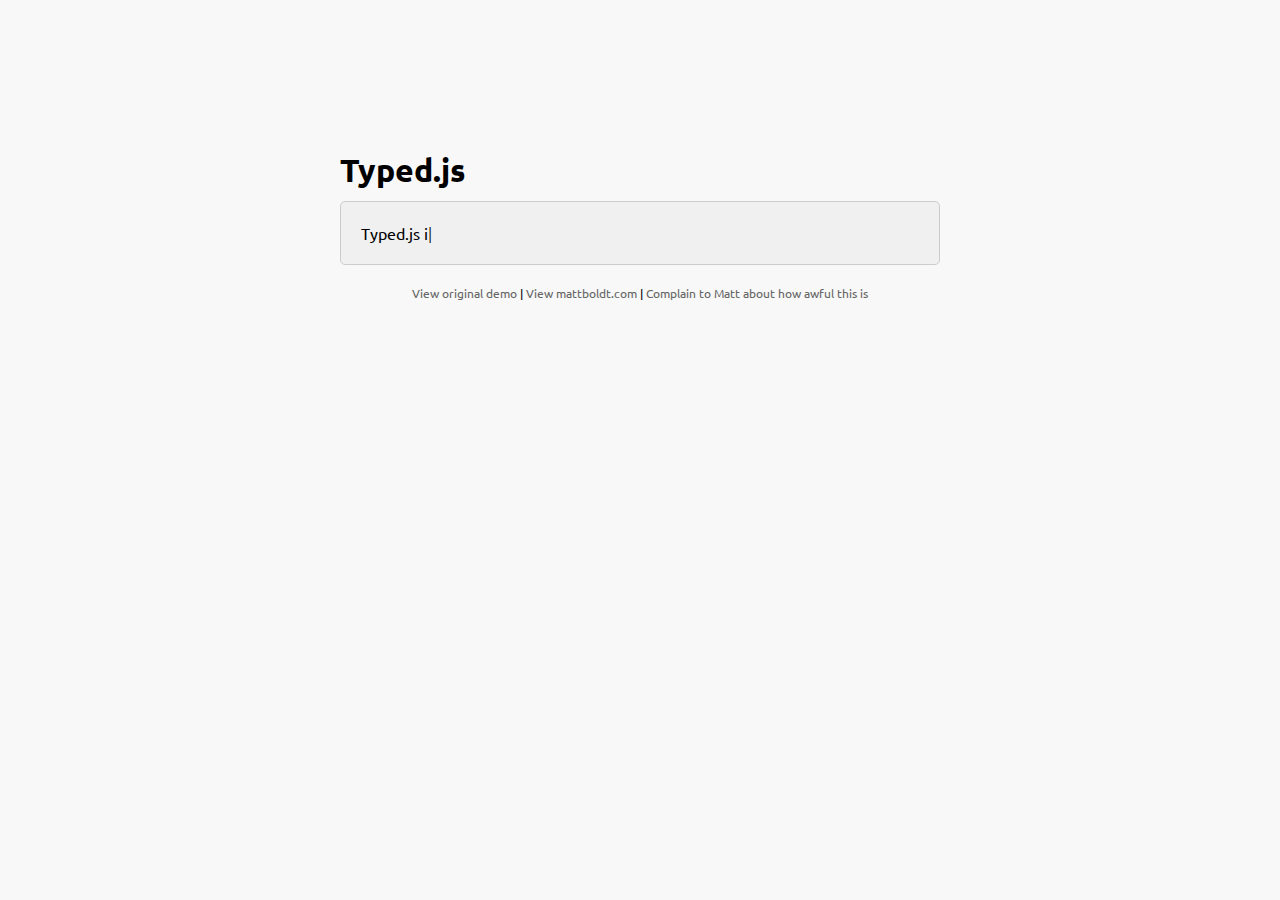
<file: packages/typed.js-master/index.htm>
<!doctype html>
<html lang="en">
<head>
    <meta charset="UTF-8">
    <title>Typed.js - Type your heart out</title>
    <!-- Get jQuery -->
    <script src="http://ajax.googleapis.com/ajax/libs/jquery/1.9.1/jquery.min.js"></script>
    <script src="js/typed.js" type="text/javascript"></script>
    <script>
    $(function(){

        $("#typed").typed({
            strings: ["Typed.js is a <strong>jQuery</strong> plugin.", "It <em>types</em> out sentences.", "And then deletes them.", "Try it out!"],
            typeSpeed: 30,
            backDelay: 500,
            loop: false,
            contentType: 'html', // or text
            // defaults to false for infinite loop
            loopCount: false,
            callback: function(){ foo(); },
            resetCallback: function() { newTyped(); }
        });

        $(".reset").click(function(){
            $("#typed").typed('reset');
        });

    });

    function newTyped(){ /* A new typed object */ }

    function foo(){ console.log("Callback"); }

    </script>
    <link href="main.css" rel="stylesheet"/>
    <style>
        /* code for animated blinking cursor */
        .typed-cursor{
            opacity: 1;
            font-weight: 100;
            -webkit-animation: blink 0.7s infinite;
            -moz-animation: blink 0.7s infinite;
            -ms-animation: blink 0.7s infinite;
            -o-animation: blink 0.7s infinite;
            animation: blink 0.7s infinite;
        }
        @-keyframes blink{
            0% { opacity:1; }
            50% { opacity:0; }
            100% { opacity:1; }
        }
        @-webkit-keyframes blink{
            0% { opacity:1; }
            50% { opacity:0; }
            100% { opacity:1; }
        }
        @-moz-keyframes blink{
            0% { opacity:1; }
            50% { opacity:0; }
            100% { opacity:1; }
        }
        @-ms-keyframes blink{
            0% { opacity:1; }
            50% { opacity:0; }
            100% { opacity:1; }
        }
        @-o-keyframes blink{
            0% { opacity:1; }
            50% { opacity:0; }
            100% { opacity:1; }
        }
    </style>
</head>
<body>

    <div class="wrap">
        <h1 class="h1">Typed.js</h1>

        <div class="type-wrap">
            <span id="typed" style="white-space:pre;"></span>
        </div>

        <div class="links">
            <a href="http://www.mattboldt.com/demos/typed-js">View original demo</a> | <a href="http://www.mattboldt.com">View mattboldt.com</a> | <a href="http://www.twitter.com/atmattb">Complain to Matt about how awful this is</a>
        </div>
    </div>

</body>
</html>
</file>
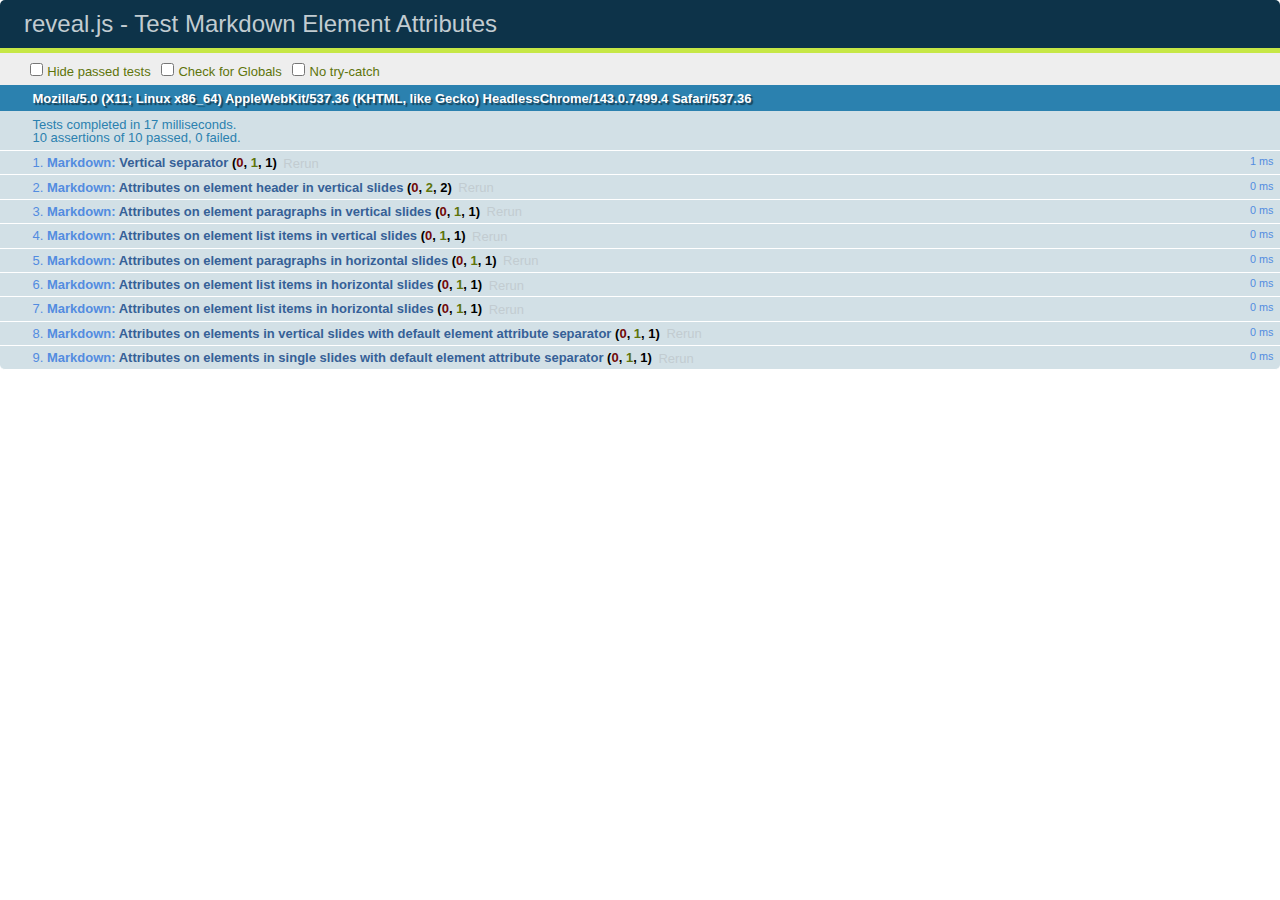
<file: packages/reveal.js-3.2.0/test/test-markdown-element-attributes.html>
<!doctype html>
<html lang="en">

	<head>
		<meta charset="utf-8">

		<title>reveal.js - Test Markdown Element Attributes</title>

		<link rel="stylesheet" href="../css/reveal.css">
		<link rel="stylesheet" href="qunit-1.12.0.css">
	</head>

	<body style="overflow: auto;">

		<div id="qunit"></div>
		<div id="qunit-fixture"></div>

		<div class="reveal" style="display: none;">

			<div class="slides">

				<!-- <section data-markdown="example.md" data-separator="^\n\n\n" data-separator-vertical="^\n\n"></section> -->

				<!-- Slides are separated by newline + three dashes + newline, vertical slides identical but two dashes -->
				<section data-markdown data-separator="^\n---\n$" data-separator-vertical="^\n--\n$" data-element-attributes="{_\s*?([^}]+?)}">>
					<script type="text/template">
						## Slide 1.1
						<!-- {_class="fragment fade-out" data-fragment-index="1"} -->

						--

						## Slide 1.2
						<!-- {_class="fragment shrink"} -->

						Paragraph 1
						<!-- {_class="fragment grow"} -->

						Paragraph 2
						<!-- {_class="fragment grow"} -->

						- list item 1 <!-- {_class="fragment grow"} -->
						- list item 2 <!-- {_class="fragment grow"} -->
						- list item 3 <!-- {_class="fragment grow"} -->


						---

						## Slide 2


						Paragraph 1.2  
						multi-line <!-- {_class="fragment highlight-red"} -->

						Paragraph 2.2 <!-- {_class="fragment highlight-red"} -->

						Paragraph 2.3 <!-- {_class="fragment highlight-red"} -->

						Paragraph 2.4 <!-- {_class="fragment highlight-red"} -->

						- list item 1 <!-- {_class="fragment highlight-green"} -->
						- list item 2<!-- {_class="fragment highlight-green"} -->
						- list item 3<!-- {_class="fragment highlight-green"} -->
						- list item 4
						<!-- {_class="fragment highlight-green"} -->
						- list item 5<!-- {_class="fragment highlight-green"} -->

						Test

						![Example Picture](examples/assets/image2.png)
						<!-- {_class="reveal stretch"} -->

					</script>
				</section>



				<section 	data-markdown data-separator="^\n\n\n"
									data-separator-vertical="^\n\n"
									data-separator-notes="^Note:"
									data-charset="utf-8">
					<script type="text/template">
						# Test attributes in Markdown with default separator
						## Slide 1 Def <!-- .element: class="fragment highlight-red" data-fragment-index="1" -->


						## Slide 2 Def
						<!-- .element: class="fragment highlight-red" -->

					</script>
				</section>

				<section data-markdown>
				  <script type="text/template">
					## Hello world
					A paragraph
					<!-- .element: class="fragment highlight-blue" -->
				  </script>
				</section>

				<section data-markdown>
				  <script type="text/template">
					## Hello world

					Multiple  
					Line
					<!-- .element: class="fragment highlight-blue" -->
				  </script>
				</section>

				<section data-markdown>
				  <script type="text/template">
					## Hello world

					Test<!-- .element: class="fragment highlight-blue" -->

					More Test
				  </script>
				</section>


			</div>

		</div>

		<script src="../lib/js/head.min.js"></script>
		<script src="../js/reveal.js"></script>
		<script src="../plugin/markdown/marked.js"></script>
		<script src="../plugin/markdown/markdown.js"></script>
		<script src="qunit-1.12.0.js"></script>

		<script src="test-markdown-element-attributes.js"></script>

	</body>
</html>
</file>
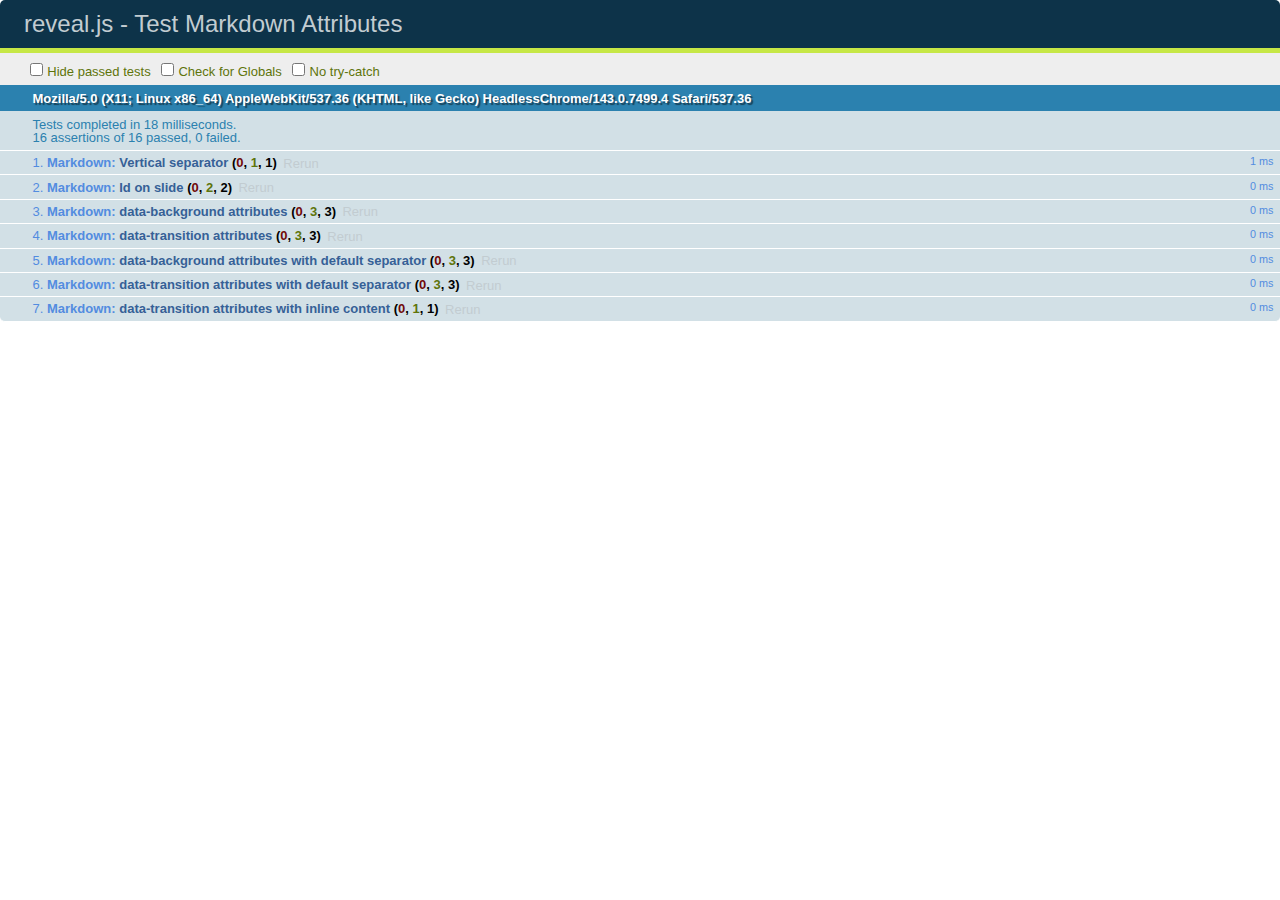
<file: packages/reveal.js-3.2.0/test/test-markdown-slide-attributes.html>
<!doctype html>
<html lang="en">

	<head>
		<meta charset="utf-8">

		<title>reveal.js - Test Markdown Attributes</title>

		<link rel="stylesheet" href="../css/reveal.css">
		<link rel="stylesheet" href="qunit-1.12.0.css">
	</head>

	<body style="overflow: auto;">

		<div id="qunit"></div>
		<div id="qunit-fixture"></div>

		<div class="reveal" style="display: none;">

			<div class="slides">

				<!-- <section data-markdown="example.md" data-separator="^\n\n\n" data-separator-vertical="^\n\n"></section> -->

				<!-- Slides are separated by three lines, vertical slides by two lines, attributes are one any line starting with (spaces and) two dashes -->
				<section 	data-markdown data-separator="^\n\n\n"
									data-separator-vertical="^\n\n"
									data-separator-notes="^Note:"
									data-attributes="--\s(.*?)$"
									data-charset="utf-8">
					<script type="text/template">
						# Test attributes in Markdown
						## Slide 1



						## Slide 2
						<!-- -- id="slide2" data-transition="zoom" data-background="#A0C66B" -->


						## Slide 2.1
						<!-- -- data-background="#ff0000" data-transition="fade" -->


						## Slide 2.2
						[Link to Slide2](#/slide2)



						## Slide 3
						<!-- -- data-transition="zoom" data-background="#C6916B" -->



						## Slide 4
					</script>
				</section>

				<section 	data-markdown data-separator="^\n\n\n"
									data-separator-vertical="^\n\n"
									data-separator-notes="^Note:"
									data-charset="utf-8">
					<script type="text/template">
						# Test attributes in Markdown with default separator
						## Slide 1 Def



						## Slide 2 Def
						<!-- .slide: id="slide2def" data-transition="concave" data-background="#A7C66B" -->


						## Slide 2.1 Def
						<!-- .slide: data-background="#f70000" data-transition="page" -->


						## Slide 2.2 Def
						[Link to Slide2](#/slide2def)



						## Slide 3 Def
						<!-- .slide: data-transition="concave" data-background="#C7916B" -->



						## Slide 4
					</script>
				</section>

				<section data-markdown>
					<script type="text/template">
						<!-- .slide: data-background="#ff0000" -->
						## Hello world
					</script>
				</section>

				<section data-markdown>
					<script type="text/template">
						## Hello world
						<!-- .slide: data-background="#ff0000" -->
					</script>
				</section>

				<section data-markdown>
					<script type="text/template">
						## Hello world

						Test
						<!-- .slide: data-background="#ff0000" -->

						More Test
					</script>
				</section>

			</div>

		</div>

		<script src="../lib/js/head.min.js"></script>
		<script src="../js/reveal.js"></script>
		<script src="../plugin/markdown/marked.js"></script>
		<script src="../plugin/markdown/markdown.js"></script>
		<script src="qunit-1.12.0.js"></script>

		<script src="test-markdown-slide-attributes.js"></script>

	</body>
</html>
</file>
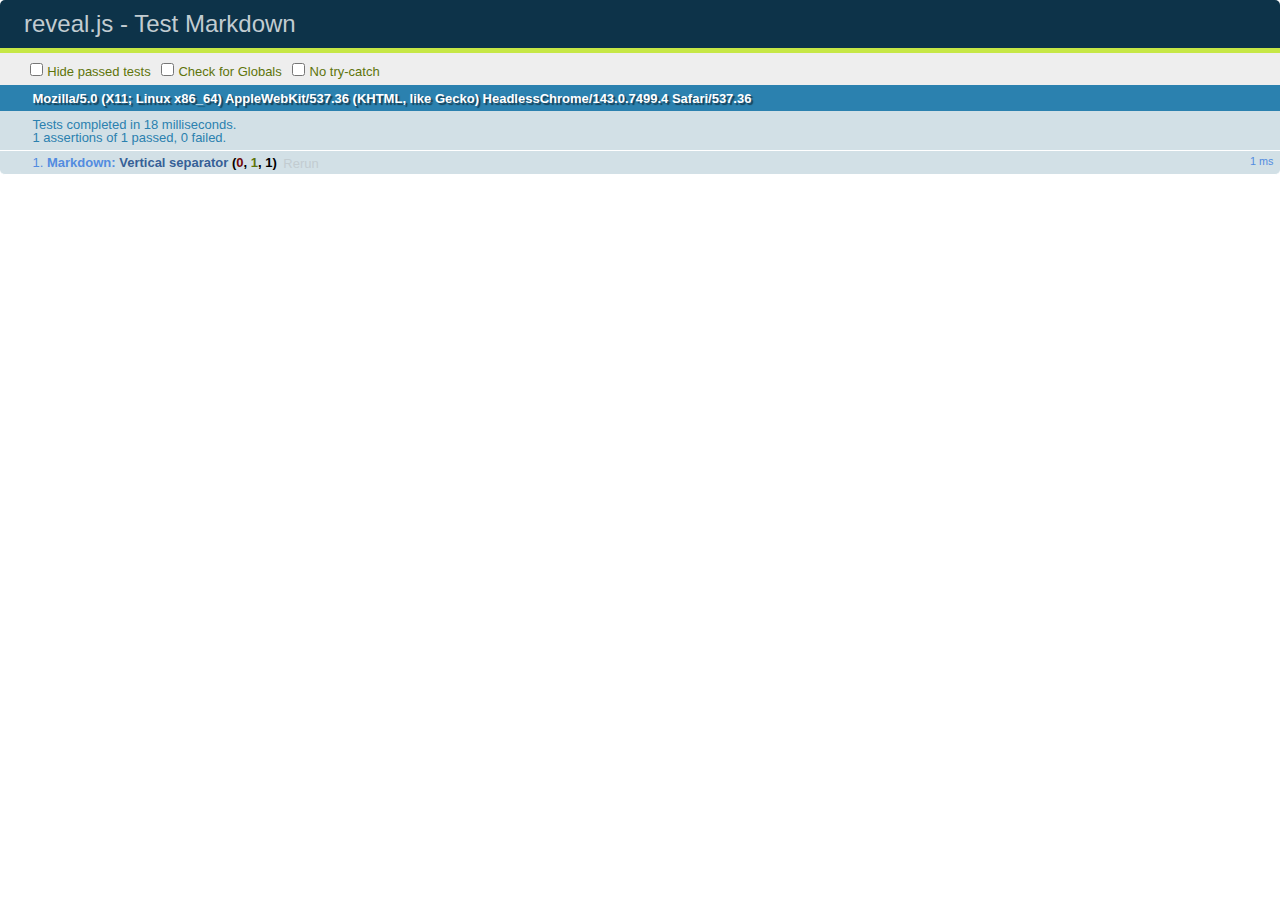
<file: packages/reveal.js-3.2.0/test/test-markdown.html>
<!doctype html>
<html lang="en">

	<head>
		<meta charset="utf-8">

		<title>reveal.js - Test Markdown</title>

		<link rel="stylesheet" href="../css/reveal.css">
		<link rel="stylesheet" href="qunit-1.12.0.css">
	</head>

	<body style="overflow: auto;">

		<div id="qunit"></div>
  		<div id="qunit-fixture"></div>

		<div class="reveal" style="display: none;">

			<div class="slides">

				<!-- <section data-markdown="example.md" data-separator="^\n\n\n" data-separator-vertical="^\n\n"></section> -->

				<!-- Slides are separated by newline + three dashes + newline, vertical slides identical but two dashes -->
				<section data-markdown data-separator="^\n---\n$" data-separator-vertical="^\n--\n$">
					<script type="text/template">
						## Slide 1.1

						--

						## Slide 1.2

						---

						## Slide 2
					</script>
				</section>

			</div>

		</div>

		<script src="../lib/js/head.min.js"></script>
		<script src="../js/reveal.js"></script>
		<script src="../plugin/markdown/marked.js"></script>
		<script src="../plugin/markdown/markdown.js"></script>
		<script src="qunit-1.12.0.js"></script>

		<script src="test-markdown.js"></script>

	</body>
</html>
</file>
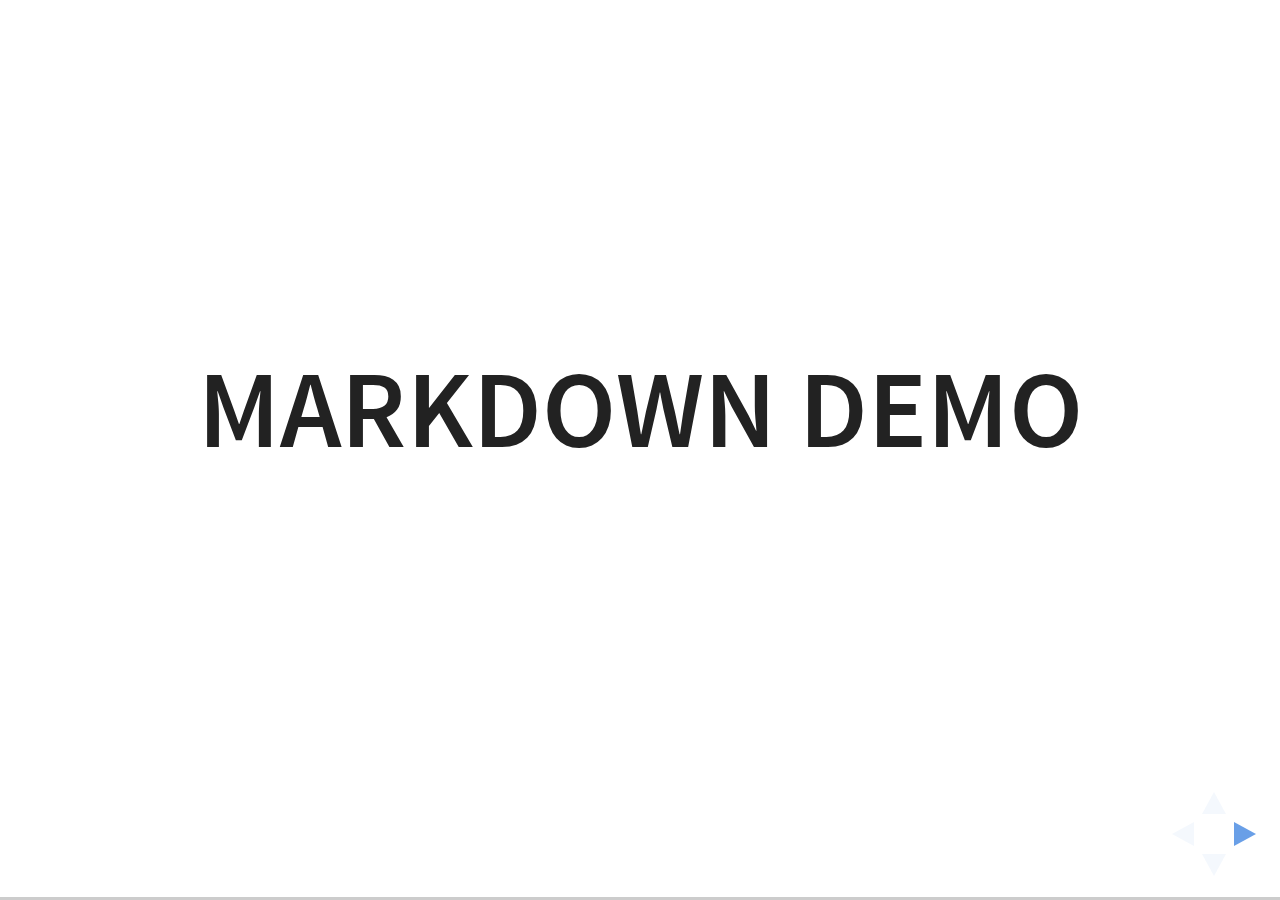
<file: packages/reveal.js-3.2.0/plugin/markdown/example.html>
<!doctype html>
<html lang="en">

	<head>
		<meta charset="utf-8">

		<title>reveal.js - Markdown Demo</title>

		<link rel="stylesheet" href="../../css/reveal.css">
		<link rel="stylesheet" href="../../css/theme/white.css" id="theme">

        <link rel="stylesheet" href="../../lib/css/zenburn.css">
	</head>

	<body>

		<div class="reveal">

			<div class="slides">

                <!-- Use external markdown resource, separate slides by three newlines; vertical slides by two newlines -->
                <section data-markdown="example.md" data-separator="^\n\n\n" data-separator-vertical="^\n\n"></section>

                <!-- Slides are separated by three dashes (quick 'n dirty regular expression) -->
                <section data-markdown data-separator="---">
                    <script type="text/template">
                        ## Demo 1
                        Slide 1
                        ---
                        ## Demo 1
                        Slide 2
                        ---
                        ## Demo 1
                        Slide 3
                    </script>
                </section>

                <!-- Slides are separated by newline + three dashes + newline, vertical slides identical but two dashes -->
                <section data-markdown data-separator="^\n---\n$" data-separator-vertical="^\n--\n$">
                    <script type="text/template">
                        ## Demo 2
                        Slide 1.1

                        --

                        ## Demo 2
                        Slide 1.2

                        ---

                        ## Demo 2
                        Slide 2
                    </script>
                </section>

                <!-- No "extra" slides, since there are no separators defined (so they'll become horizontal rulers) -->
                <section data-markdown>
                    <script type="text/template">
                        A

                        ---

                        B

                        ---

                        C
                    </script>
                </section>

                <!-- Slide attributes -->
                <section data-markdown>
                    <script type="text/template">
                        <!-- .slide: data-background="#000000" -->
                        ## Slide attributes
                    </script>
                </section>

                <!-- Element attributes -->
                <section data-markdown>
                    <script type="text/template">
                        ## Element attributes
                        - Item 1 <!-- .element: class="fragment" data-fragment-index="2" -->
                        - Item 2 <!-- .element: class="fragment" data-fragment-index="1" -->
                    </script>
                </section>

                <!-- Code -->
                <section data-markdown>
                    <script type="text/template">
                        ```php
                        public function foo()
                        {
                            $foo = array(
                                'bar' => 'bar'
                            )
                        }
                        ```
                    </script>
                </section>

            </div>
		</div>

		<script src="../../lib/js/head.min.js"></script>
		<script src="../../js/reveal.js"></script>

		<script>

			Reveal.initialize({
				controls: true,
				progress: true,
				history: true,
				center: true,

				// Optional libraries used to extend on reveal.js
				dependencies: [
					{ src: '../../lib/js/classList.js', condition: function() { return !document.body.classList; } },
					{ src: 'marked.js', condition: function() { return !!document.querySelector( '[data-markdown]' ); } },
                    { src: 'markdown.js', condition: function() { return !!document.querySelector( '[data-markdown]' ); } },
                    { src: '../highlight/highlight.js', async: true, callback: function() { hljs.initHighlightingOnLoad(); } },
					{ src: '../notes/notes.js' }
				]
			});

		</script>

	</body>
</html>
</file>
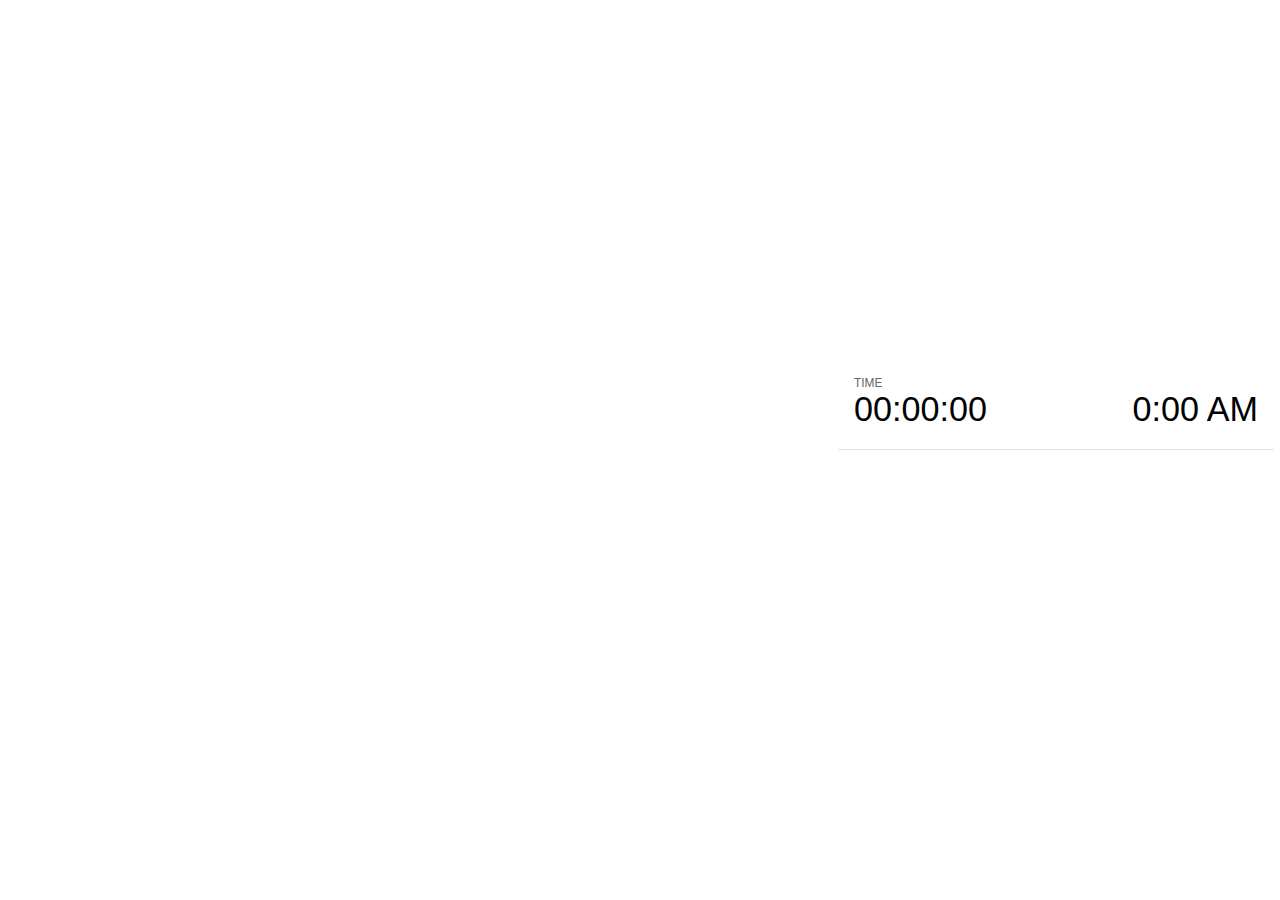
<file: packages/reveal.js-3.2.0/plugin/notes/notes.html>
<!doctype html>
<html lang="en">
	<head>
		<meta charset="utf-8">

		<title>reveal.js - Slide Notes</title>

		<style>
			body {
				font-family: Helvetica;
			}

			#current-slide,
			#upcoming-slide,
			#speaker-controls {
				padding: 6px;
				box-sizing: border-box;
				-moz-box-sizing: border-box;
			}

			#current-slide iframe,
			#upcoming-slide iframe {
				width: 100%;
				height: 100%;
				border: 1px solid #ddd;
			}

			#current-slide .label,
			#upcoming-slide .label {
				position: absolute;
				top: 10px;
				left: 10px;
				font-weight: bold;
				font-size: 14px;
				z-index: 2;
				color: rgba( 255, 255, 255, 0.9 );
			}

			#current-slide {
				position: absolute;
				width: 65%;
				height: 100%;
				top: 0;
				left: 0;
				padding-right: 0;
			}

			#upcoming-slide {
				position: absolute;
				width: 35%;
				height: 40%;
				right: 0;
				top: 0;
			}

			#speaker-controls {
				position: absolute;
				top: 40%;
				right: 0;
				width: 35%;
				height: 60%;
				overflow: auto;

				font-size: 18px;
			}

				.speaker-controls-time.hidden,
				.speaker-controls-notes.hidden {
					display: none;
				}

				.speaker-controls-time .label,
				.speaker-controls-notes .label {
					text-transform: uppercase;
					font-weight: normal;
					font-size: 0.66em;
					color: #666;
					margin: 0;
				}

				.speaker-controls-time {
					border-bottom: 1px solid rgba( 200, 200, 200, 0.5 );
					margin-bottom: 10px;
					padding: 10px 16px;
					padding-bottom: 20px;
					cursor: pointer;
				}

				.speaker-controls-time .reset-button {
					opacity: 0;
					float: right;
					color: #666;
					text-decoration: none;
				}
				.speaker-controls-time:hover .reset-button {
					opacity: 1;
				}

				.speaker-controls-time .timer,
				.speaker-controls-time .clock {
					width: 50%;
					font-size: 1.9em;
				}

				.speaker-controls-time .timer {
					float: left;
				}

				.speaker-controls-time .clock {
					float: right;
					text-align: right;
				}

				.speaker-controls-time span.mute {
					color: #bbb;
				}

				.speaker-controls-notes {
					padding: 10px 16px;
				}

				.speaker-controls-notes .value {
					margin-top: 5px;
					line-height: 1.4;
					font-size: 1.2em;
				}

			.clear {
				clear: both;
			}

			@media screen and (max-width: 1080px) {
				#speaker-controls {
					font-size: 16px;
				}
			}

			@media screen and (max-width: 900px) {
				#speaker-controls {
					font-size: 14px;
				}
			}

			@media screen and (max-width: 800px) {
				#speaker-controls {
					font-size: 12px;
				}
			}

		</style>
	</head>

	<body>

		<div id="current-slide"></div>
		<div id="upcoming-slide"><span class="label">UPCOMING:</span></div>
		<div id="speaker-controls">
			<div class="speaker-controls-time">
				<h4 class="label">Time <span class="reset-button">Click to Reset</span></h4>
				<div class="clock">
					<span class="clock-value">0:00 AM</span>
				</div>
				<div class="timer">
					<span class="hours-value">00</span><span class="minutes-value">:00</span><span class="seconds-value">:00</span>
				</div>
				<div class="clear"></div>
			</div>

			<div class="speaker-controls-notes hidden">
				<h4 class="label">Notes</h4>
				<div class="value"></div>
			</div>
		</div>

		<script src="../../plugin/markdown/marked.js"></script>
		<script>

			(function() {

				var notes,
					notesValue,
					currentState,
					currentSlide,
					upcomingSlide,
					connected = false;

				window.addEventListener( 'message', function( event ) {

					var data = JSON.parse( event.data );

					// Messages sent by the notes plugin inside of the main window
					if( data && data.namespace === 'reveal-notes' ) {
						if( data.type === 'connect' ) {
							handleConnectMessage( data );
						}
						else if( data.type === 'state' ) {
							handleStateMessage( data );
						}
					}
					// Messages sent by the reveal.js inside of the current slide preview
					else if( data && data.namespace === 'reveal' ) {
						if( /ready/.test( data.eventName ) ) {
							// Send a message back to notify that the handshake is complete
							window.opener.postMessage( JSON.stringify({ namespace: 'reveal-notes', type: 'connected'} ), '*' );
						}
						else if( /slidechanged|fragmentshown|fragmenthidden|overviewshown|overviewhidden|paused|resumed/.test( data.eventName ) && currentState !== JSON.stringify( data.state ) ) {
							window.opener.postMessage( JSON.stringify({ method: 'setState', args: [ data.state ]} ), '*' );
						}
					}

				} );

				/**
				 * Called when the main window is trying to establish a
				 * connection.
				 */
				function handleConnectMessage( data ) {

					if( connected === false ) {
						connected = true;

						setupIframes( data );
						setupKeyboard();
						setupNotes();
						setupTimer();
					}

				}

				/**
				 * Called when the main window sends an updated state.
				 */
				function handleStateMessage( data ) {

					// Store the most recently set state to avoid circular loops
					// applying the same state
					currentState = JSON.stringify( data.state );

					// No need for updating the notes in case of fragment changes
					if ( data.notes ) {
						notes.classList.remove( 'hidden' );
						notesValue.style.whiteSpace = data.whitespace;
						if( data.markdown ) {
							notesValue.innerHTML = marked( data.notes );
						}
						else {
							notesValue.innerHTML = data.notes;
						}
					}
					else {
						notes.classList.add( 'hidden' );
					}

					// Update the note slides
					currentSlide.contentWindow.postMessage( JSON.stringify({ method: 'setState', args: [ data.state ] }), '*' );
					upcomingSlide.contentWindow.postMessage( JSON.stringify({ method: 'setState', args: [ data.state ] }), '*' );
					upcomingSlide.contentWindow.postMessage( JSON.stringify({ method: 'next' }), '*' );

				}

				// Limit to max one state update per X ms
				handleStateMessage = debounce( handleStateMessage, 200 );

				/**
				 * Forward keyboard events to the current slide window.
				 * This enables keyboard events to work even if focus
				 * isn't set on the current slide iframe.
				 */
				function setupKeyboard() {

					document.addEventListener( 'keydown', function( event ) {
						currentSlide.contentWindow.postMessage( JSON.stringify({ method: 'triggerKey', args: [ event.keyCode ] }), '*' );
					} );

				}

				/**
				 * Creates the preview iframes.
				 */
				function setupIframes( data ) {

					var params = [
						'receiver',
						'progress=false',
						'history=false',
						'transition=none',
						'autoSlide=0',
						'backgroundTransition=none'
					].join( '&' );

					var hash = '#/' + data.state.indexh + '/' + data.state.indexv;
					var currentURL = data.url + '?' + params + '&postMessageEvents=true' + hash;
					var upcomingURL = data.url + '?' + params + '&controls=false' + hash;

					currentSlide = document.createElement( 'iframe' );
					currentSlide.setAttribute( 'width', 1280 );
					currentSlide.setAttribute( 'height', 1024 );
					currentSlide.setAttribute( 'src', currentURL );
					document.querySelector( '#current-slide' ).appendChild( currentSlide );

					upcomingSlide = document.createElement( 'iframe' );
					upcomingSlide.setAttribute( 'width', 640 );
					upcomingSlide.setAttribute( 'height', 512 );
					upcomingSlide.setAttribute( 'src', upcomingURL );
					document.querySelector( '#upcoming-slide' ).appendChild( upcomingSlide );

				}

				/**
				 * Setup the notes UI.
				 */
				function setupNotes() {

					notes = document.querySelector( '.speaker-controls-notes' );
					notesValue = document.querySelector( '.speaker-controls-notes .value' );

				}

				/**
				 * Create the timer and clock and start updating them
				 * at an interval.
				 */
				function setupTimer() {

					var start = new Date(),
						timeEl = document.querySelector( '.speaker-controls-time' ),
						clockEl = timeEl.querySelector( '.clock-value' ),
						hoursEl = timeEl.querySelector( '.hours-value' ),
						minutesEl = timeEl.querySelector( '.minutes-value' ),
						secondsEl = timeEl.querySelector( '.seconds-value' );

					function _updateTimer() {

						var diff, hours, minutes, seconds,
							now = new Date();

						diff = now.getTime() - start.getTime();
						hours = Math.floor( diff / ( 1000 * 60 * 60 ) );
						minutes = Math.floor( ( diff / ( 1000 * 60 ) ) % 60 );
						seconds = Math.floor( ( diff / 1000 ) % 60 );

						clockEl.innerHTML = now.toLocaleTimeString( 'en-US', { hour12: true, hour: '2-digit', minute:'2-digit' } );
						hoursEl.innerHTML = zeroPadInteger( hours );
						hoursEl.className = hours > 0 ? '' : 'mute';
						minutesEl.innerHTML = ':' + zeroPadInteger( minutes );
						minutesEl.className = minutes > 0 ? '' : 'mute';
						secondsEl.innerHTML = ':' + zeroPadInteger( seconds );

					}

					// Update once directly
					_updateTimer();

					// Then update every second
					setInterval( _updateTimer, 1000 );

					timeEl.addEventListener( 'click', function() {
						start = new Date();
						_updateTimer();
						return false;
					} );

				}

				function zeroPadInteger( num ) {

					var str = '00' + parseInt( num );
					return str.substring( str.length - 2 );

				}

				/**
				 * Limits the frequency at which a function can be called.
				 */
				function debounce( fn, ms ) {

					var lastTime = 0,
						timeout;

					return function() {

						var args = arguments;
						var context = this;

						clearTimeout( timeout );

						var timeSinceLastCall = Date.now() - lastTime;
						if( timeSinceLastCall > ms ) {
							fn.apply( context, args );
							lastTime = Date.now();
						}
						else {
							timeout = setTimeout( function() {
								fn.apply( context, args );
								lastTime = Date.now();
							}, ms - timeSinceLastCall );
						}

					}

				}

			})();

		</script>
	</body>
</html>
</file>
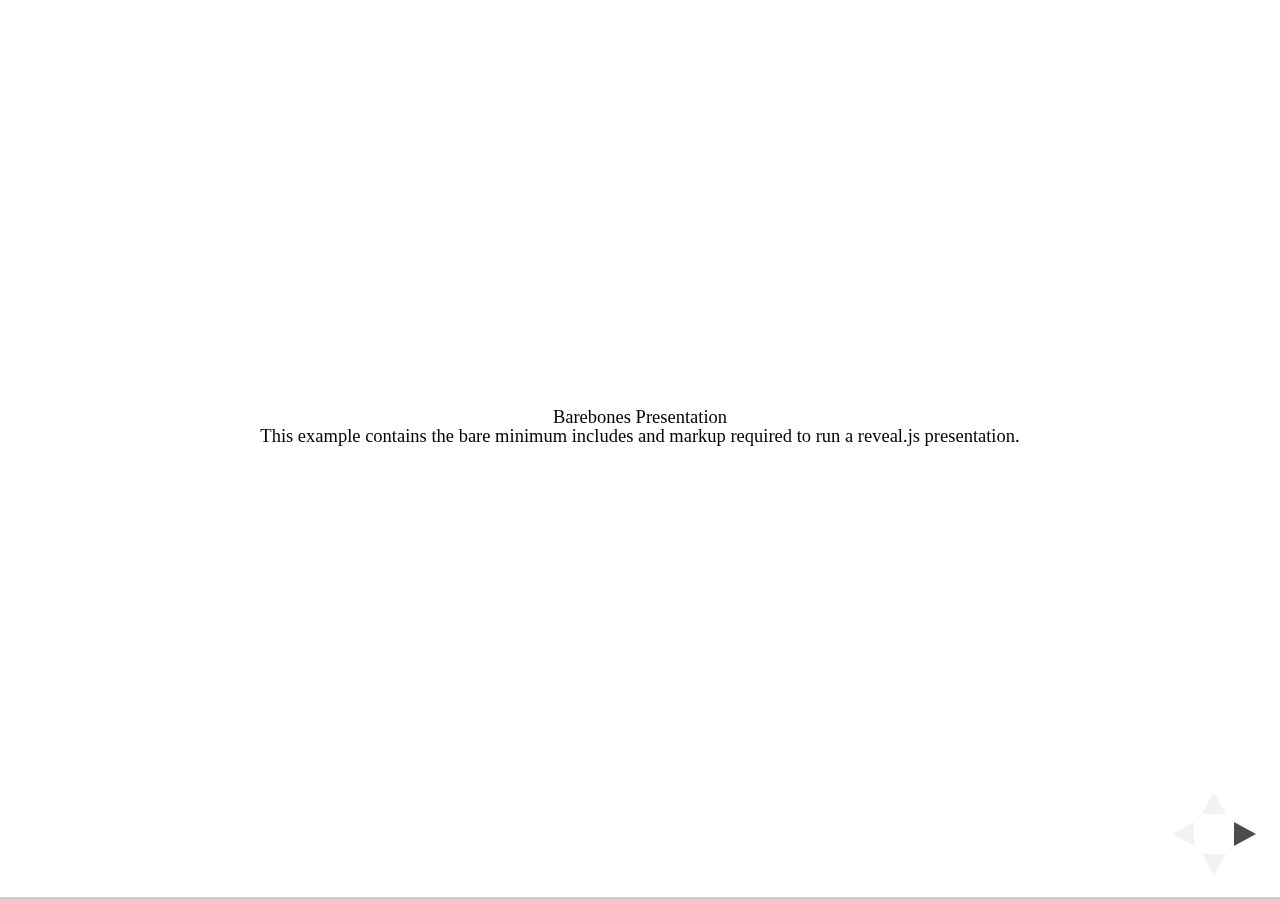
<file: packages/reveal.js-3.2.0/test/examples/barebones.html>
<!doctype html>
<html lang="en">

	<head>
		<meta charset="utf-8">

		<title>reveal.js - Barebones</title>

		<link rel="stylesheet" href="../../css/reveal.css">
	</head>

	<body>

		<div class="reveal">

			<div class="slides">

				<section>
					<h2>Barebones Presentation</h2>
					<p>This example contains the bare minimum includes and markup required to run a reveal.js presentation.</p>
				</section>

				<section>
					<h2>No Theme</h2>
					<p>There's no theme included, so it will fall back on browser defaults.</p>
				</section>

			</div>

		</div>

		<script src="../../js/reveal.js"></script>

		<script>

			Reveal.initialize();

		</script>

	</body>
</html>
</file>
<file: packages/typed.js-master/main.css>
@import url(http://fonts.googleapis.com/css?family=Ubuntu:400,500);

*{
	padding:0;
	margin:0;
}

body{
	font-family: "Ubuntu", sans-serif;
	font-size: 100%;
	background:#f8f8f8;
}

a{
	text-decoration: none;
	color:#666;
}
	a:hover{
		color:#999;
	}
p{
	line-height: 2em;
	margin:0 0 20px;
	text-align: center;
}

.wrap{
	max-width: 600px;
	margin:150px auto;
}

.type-wrap{
	margin:10px auto;
	padding:20px;
	background:#f0f0f0;
	border-radius:5px;
	border:#CCC 1px solid;
}

.links{
	margin:20px 0;
	font-size: 0.75em;
	text-align: center;
}
</file>
<file: packages/reveal.js-3.2.0/css/theme/white.css>
/**
 * White theme for reveal.js. This is the opposite of the 'black' theme.
 *
 * Copyright (C) 2015 Hakim El Hattab, http://hakim.se
 */
@import url(../../lib/font/source-sans-pro/source-sans-pro.css);
section.has-dark-background, section.has-dark-background h1, section.has-dark-background h2, section.has-dark-background h3, section.has-dark-background h4, section.has-dark-background h5, section.has-dark-background h6 {
  color: #fff; }

/*********************************************
 * GLOBAL STYLES
 *********************************************/
body {
  background: #fff;
  background-color: #fff; }

.reveal {
  font-family: "Source Sans Pro", Helvetica, sans-serif;
  font-size: 38px;
  font-weight: normal;
  color: #222; }

::selection {
  color: #fff;
  background: #98bdef;
  text-shadow: none; }

.reveal .slides > section,
.reveal .slides > section > section {
  line-height: 1.3;
  font-weight: inherit; }

/*********************************************
 * HEADERS
 *********************************************/
.reveal h1,
.reveal h2,
.reveal h3,
.reveal h4,
.reveal h5,
.reveal h6 {
  margin: 0 0 20px 0;
  color: #222;
  font-family: "Source Sans Pro", Helvetica, sans-serif;
  font-weight: 600;
  line-height: 1.2;
  letter-spacing: normal;
  text-transform: uppercase;
  text-shadow: none;
  word-wrap: break-word; }

.reveal h1 {
  font-size: 2.5em; }

.reveal h2 {
  font-size: 1.6em; }

.reveal h3 {
  font-size: 1.3em; }

.reveal h4 {
  font-size: 1em; }

.reveal h1 {
  text-shadow: none; }

/*********************************************
 * OTHER
 *********************************************/
.reveal p {
  margin: 20px 0;
  line-height: 1.3; }

/* Ensure certain elements are never larger than the slide itself */
.reveal img,
.reveal video,
.reveal iframe {
  max-width: 95%;
  max-height: 95%; }

.reveal strong,
.reveal b {
  font-weight: bold; }

.reveal em {
  font-style: italic; }

.reveal ol,
.reveal dl,
.reveal ul {
  display: inline-block;
  text-align: left;
  margin: 0 0 0 1em; }

.reveal ol {
  list-style-type: decimal; }

.reveal ul {
  list-style-type: disc; }

.reveal ul ul {
  list-style-type: square; }

.reveal ul ul ul {
  list-style-type: circle; }

.reveal ul ul,
.reveal ul ol,
.reveal ol ol,
.reveal ol ul {
  display: block;
  margin-left: 40px; }

.reveal dt {
  font-weight: bold; }

.reveal dd {
  margin-left: 40px; }

.reveal q,
.reveal blockquote {
  quotes: none; }

.reveal blockquote {
  display: block;
  position: relative;
  width: 70%;
  margin: 20px auto;
  padding: 5px;
  font-style: italic;
  background: rgba(255, 255, 255, 0.05);
  box-shadow: 0px 0px 2px rgba(0, 0, 0, 0.2); }

.reveal blockquote p:first-child,
.reveal blockquote p:last-child {
  display: inline-block; }

.reveal q {
  font-style: italic; }

.reveal pre {
  display: block;
  position: relative;
  width: 90%;
  margin: 20px auto;
  text-align: left;
  font-size: 0.55em;
  font-family: monospace;
  line-height: 1.2em;
  word-wrap: break-word;
  box-shadow: 0px 0px 6px rgba(0, 0, 0, 0.3); }

.reveal code {
  font-family: monospace; }

.reveal pre code {
  display: block;
  padding: 5px;
  overflow: auto;
  max-height: 400px;
  word-wrap: normal; }

.reveal table {
  margin: auto;
  border-collapse: collapse;
  border-spacing: 0; }

.reveal table th {
  font-weight: bold; }

.reveal table th,
.reveal table td {
  text-align: left;
  padding: 0.2em 0.5em 0.2em 0.5em;
  border-bottom: 1px solid; }

.reveal table th[align="center"],
.reveal table td[align="center"] {
  text-align: center; }

.reveal table th[align="right"],
.reveal table td[align="right"] {
  text-align: right; }

.reveal table tr:last-child td {
  border-bottom: none; }

.reveal sup {
  vertical-align: super; }

.reveal sub {
  vertical-align: sub; }

.reveal small {
  display: inline-block;
  font-size: 0.6em;
  line-height: 1.2em;
  vertical-align: top; }

.reveal small * {
  vertical-align: top; }

/*********************************************
 * LINKS
 *********************************************/
.reveal a {
  color: #2a76dd;
  text-decoration: none;
  -webkit-transition: color 0.15s ease;
  -moz-transition: color 0.15s ease;
  transition: color 0.15s ease; }

.reveal a:hover {
  color: #6ca0e8;
  text-shadow: none;
  border: none; }

.reveal .roll span:after {
  color: #fff;
  background: #1a53a1; }

/*********************************************
 * IMAGES
 *********************************************/
.reveal section img {
  margin: 15px 0px;
  background: rgba(255, 255, 255, 0.12);
  border: 4px solid #222;
  box-shadow: 0 0 10px rgba(0, 0, 0, 0.15); }

.reveal section img.plain {
  border: 0;
  box-shadow: none; }

.reveal a img {
  -webkit-transition: all 0.15s linear;
  -moz-transition: all 0.15s linear;
  transition: all 0.15s linear; }

.reveal a:hover img {
  background: rgba(255, 255, 255, 0.2);
  border-color: #2a76dd;
  box-shadow: 0 0 20px rgba(0, 0, 0, 0.55); }

/*********************************************
 * NAVIGATION CONTROLS
 *********************************************/
.reveal .controls .navigate-left,
.reveal .controls .navigate-left.enabled {
  border-right-color: #2a76dd; }

.reveal .controls .navigate-right,
.reveal .controls .navigate-right.enabled {
  border-left-color: #2a76dd; }

.reveal .controls .navigate-up,
.reveal .controls .navigate-up.enabled {
  border-bottom-color: #2a76dd; }

.reveal .controls .navigate-down,
.reveal .controls .navigate-down.enabled {
  border-top-color: #2a76dd; }

.reveal .controls .navigate-left.enabled:hover {
  border-right-color: #6ca0e8; }

.reveal .controls .navigate-right.enabled:hover {
  border-left-color: #6ca0e8; }

.reveal .controls .navigate-up.enabled:hover {
  border-bottom-color: #6ca0e8; }

.reveal .controls .navigate-down.enabled:hover {
  border-top-color: #6ca0e8; }

/*********************************************
 * PROGRESS BAR
 *********************************************/
.reveal .progress {
  background: rgba(0, 0, 0, 0.2); }

.reveal .progress span {
  background: #2a76dd;
  -webkit-transition: width 800ms cubic-bezier(0.26, 0.86, 0.44, 0.985);
  -moz-transition: width 800ms cubic-bezier(0.26, 0.86, 0.44, 0.985);
  transition: width 800ms cubic-bezier(0.26, 0.86, 0.44, 0.985); }
</file>
<file: packages/reveal.js-3.2.0/lib/css/zenburn.css>
/*
Zenburn style from voldmar.ru (c) Vladimir Epifanov <voldmar@voldmar.ru>
based on dark.css by Ivan Sagalaev
*/

.hljs {
  display: block;
  overflow-x: auto;
  padding: 0.5em;
  background: #3f3f3f;
  color: #dcdcdc;
  -webkit-text-size-adjust: none;
}

.hljs-keyword,
.hljs-tag,
.css .hljs-class,
.css .hljs-id,
.lisp .hljs-title,
.nginx .hljs-title,
.hljs-request,
.hljs-status,
.clojure .hljs-attribute {
  color: #e3ceab;
}

.django .hljs-template_tag,
.django .hljs-variable,
.django .hljs-filter .hljs-argument {
  color: #dcdcdc;
}

.hljs-number,
.hljs-date {
  color: #8cd0d3;
}

.dos .hljs-envvar,
.dos .hljs-stream,
.hljs-variable,
.apache .hljs-sqbracket,
.hljs-name {
  color: #efdcbc;
}

.dos .hljs-flow,
.diff .hljs-change,
.python .exception,
.python .hljs-built_in,
.hljs-literal,
.tex .hljs-special {
  color: #efefaf;
}

.diff .hljs-chunk,
.hljs-subst {
  color: #8f8f8f;
}

.dos .hljs-keyword,
.hljs-decorator,
.hljs-title,
.hljs-type,
.diff .hljs-header,
.ruby .hljs-class .hljs-parent,
.apache .hljs-tag,
.nginx .hljs-built_in,
.tex .hljs-command,
.hljs-prompt {
  color: #efef8f;
}

.dos .hljs-winutils,
.ruby .hljs-symbol,
.ruby .hljs-symbol .hljs-string,
.ruby .hljs-string {
  color: #dca3a3;
}

.diff .hljs-deletion,
.hljs-string,
.hljs-tag .hljs-value,
.hljs-preprocessor,
.hljs-pragma,
.hljs-built_in,
.smalltalk .hljs-class,
.smalltalk .hljs-localvars,
.smalltalk .hljs-array,
.css .hljs-rule .hljs-value,
.hljs-attr_selector,
.hljs-pseudo,
.apache .hljs-cbracket,
.tex .hljs-formula,
.coffeescript .hljs-attribute {
  color: #cc9393;
}

.hljs-shebang,
.diff .hljs-addition,
.hljs-comment,
.hljs-annotation,
.hljs-pi,
.hljs-doctype {
  color: #7f9f7f;
}

.coffeescript .javascript,
.javascript .xml,
.tex .hljs-formula,
.xml .javascript,
.xml .vbscript,
.xml .css,
.xml .hljs-cdata {
  opacity: 0.5;
}
</file>
<file: packages/reveal.js-3.2.0/test/qunit-1.12.0.css>
/**
 * QUnit v1.12.0 - A JavaScript Unit Testing Framework
 *
 * http://qunitjs.com
 *
 * Copyright 2012 jQuery Foundation and other contributors
 * Released under the MIT license.
 * http://jquery.org/license
 */

/** Font Family and Sizes */

#qunit-tests, #qunit-header, #qunit-banner, #qunit-testrunner-toolbar, #qunit-userAgent, #qunit-testresult {
	font-family: "Helvetica Neue Light", "HelveticaNeue-Light", "Helvetica Neue", Calibri, Helvetica, Arial, sans-serif;
}

#qunit-testrunner-toolbar, #qunit-userAgent, #qunit-testresult, #qunit-tests li { font-size: small; }
#qunit-tests { font-size: smaller; }


/** Resets */

#qunit-tests, #qunit-header, #qunit-banner, #qunit-userAgent, #qunit-testresult, #qunit-modulefilter {
	margin: 0;
	padding: 0;
}


/** Header */

#qunit-header {
	padding: 0.5em 0 0.5em 1em;

	color: #8699a4;
	background-color: #0d3349;

	font-size: 1.5em;
	line-height: 1em;
	font-weight: normal;

	border-radius: 5px 5px 0 0;
	-moz-border-radius: 5px 5px 0 0;
	-webkit-border-top-right-radius: 5px;
	-webkit-border-top-left-radius: 5px;
}

#qunit-header a {
	text-decoration: none;
	color: #c2ccd1;
}

#qunit-header a:hover,
#qunit-header a:focus {
	color: #fff;
}

#qunit-testrunner-toolbar label {
	display: inline-block;
	padding: 0 .5em 0 .1em;
}

#qunit-banner {
	height: 5px;
}

#qunit-testrunner-toolbar {
	padding: 0.5em 0 0.5em 2em;
	color: #5E740B;
	background-color: #eee;
	overflow: hidden;
}

#qunit-userAgent {
	padding: 0.5em 0 0.5em 2.5em;
	background-color: #2b81af;
	color: #fff;
	text-shadow: rgba(0, 0, 0, 0.5) 2px 2px 1px;
}

#qunit-modulefilter-container {
	float: right;
}

/** Tests: Pass/Fail */

#qunit-tests {
	list-style-position: inside;
}

#qunit-tests li {
	padding: 0.4em 0.5em 0.4em 2.5em;
	border-bottom: 1px solid #fff;
	list-style-position: inside;
}

#qunit-tests.hidepass li.pass, #qunit-tests.hidepass li.running  {
	display: none;
}

#qunit-tests li strong {
	cursor: pointer;
}

#qunit-tests li a {
	padding: 0.5em;
	color: #c2ccd1;
	text-decoration: none;
}
#qunit-tests li a:hover,
#qunit-tests li a:focus {
	color: #000;
}

#qunit-tests li .runtime {
	float: right;
	font-size: smaller;
}

.qunit-assert-list {
	margin-top: 0.5em;
	padding: 0.5em;

	background-color: #fff;

	border-radius: 5px;
	-moz-border-radius: 5px;
	-webkit-border-radius: 5px;
}

.qunit-collapsed {
	display: none;
}

#qunit-tests table {
	border-collapse: collapse;
	margin-top: .2em;
}

#qunit-tests th {
	text-align: right;
	vertical-align: top;
	padding: 0 .5em 0 0;
}

#qunit-tests td {
	vertical-align: top;
}

#qunit-tests pre {
	margin: 0;
	white-space: pre-wrap;
	word-wrap: break-word;
}

#qunit-tests del {
	background-color: #e0f2be;
	color: #374e0c;
	text-decoration: none;
}

#qunit-tests ins {
	background-color: #ffcaca;
	color: #500;
	text-decoration: none;
}

/*** Test Counts */

#qunit-tests b.counts                       { color: black; }
#qunit-tests b.passed                       { color: #5E740B; }
#qunit-tests b.failed                       { color: #710909; }

#qunit-tests li li {
	padding: 5px;
	background-color: #fff;
	border-bottom: none;
	list-style-position: inside;
}

/*** Passing Styles */

#qunit-tests li li.pass {
	color: #3c510c;
	background-color: #fff;
	border-left: 10px solid #C6E746;
}

#qunit-tests .pass                          { color: #528CE0; background-color: #D2E0E6; }
#qunit-tests .pass .test-name               { color: #366097; }

#qunit-tests .pass .test-actual,
#qunit-tests .pass .test-expected           { color: #999999; }

#qunit-banner.qunit-pass                    { background-color: #C6E746; }

/*** Failing Styles */

#qunit-tests li li.fail {
	color: #710909;
	background-color: #fff;
	border-left: 10px solid #EE5757;
	white-space: pre;
}

#qunit-tests > li:last-child {
	border-radius: 0 0 5px 5px;
	-moz-border-radius: 0 0 5px 5px;
	-webkit-border-bottom-right-radius: 5px;
	-webkit-border-bottom-left-radius: 5px;
}

#qunit-tests .fail                          { color: #000000; background-color: #EE5757; }
#qunit-tests .fail .test-name,
#qunit-tests .fail .module-name             { color: #000000; }

#qunit-tests .fail .test-actual             { color: #EE5757; }
#qunit-tests .fail .test-expected           { color: green;   }

#qunit-banner.qunit-fail                    { background-color: #EE5757; }


/** Result */

#qunit-testresult {
	padding: 0.5em 0.5em 0.5em 2.5em;

	color: #2b81af;
	background-color: #D2E0E6;

	border-bottom: 1px solid white;
}
#qunit-testresult .module-name {
	font-weight: bold;
}

/** Fixture */

#qunit-fixture {
	position: absolute;
	top: -10000px;
	left: -10000px;
	width: 1000px;
	height: 1000px;
}
</file>
